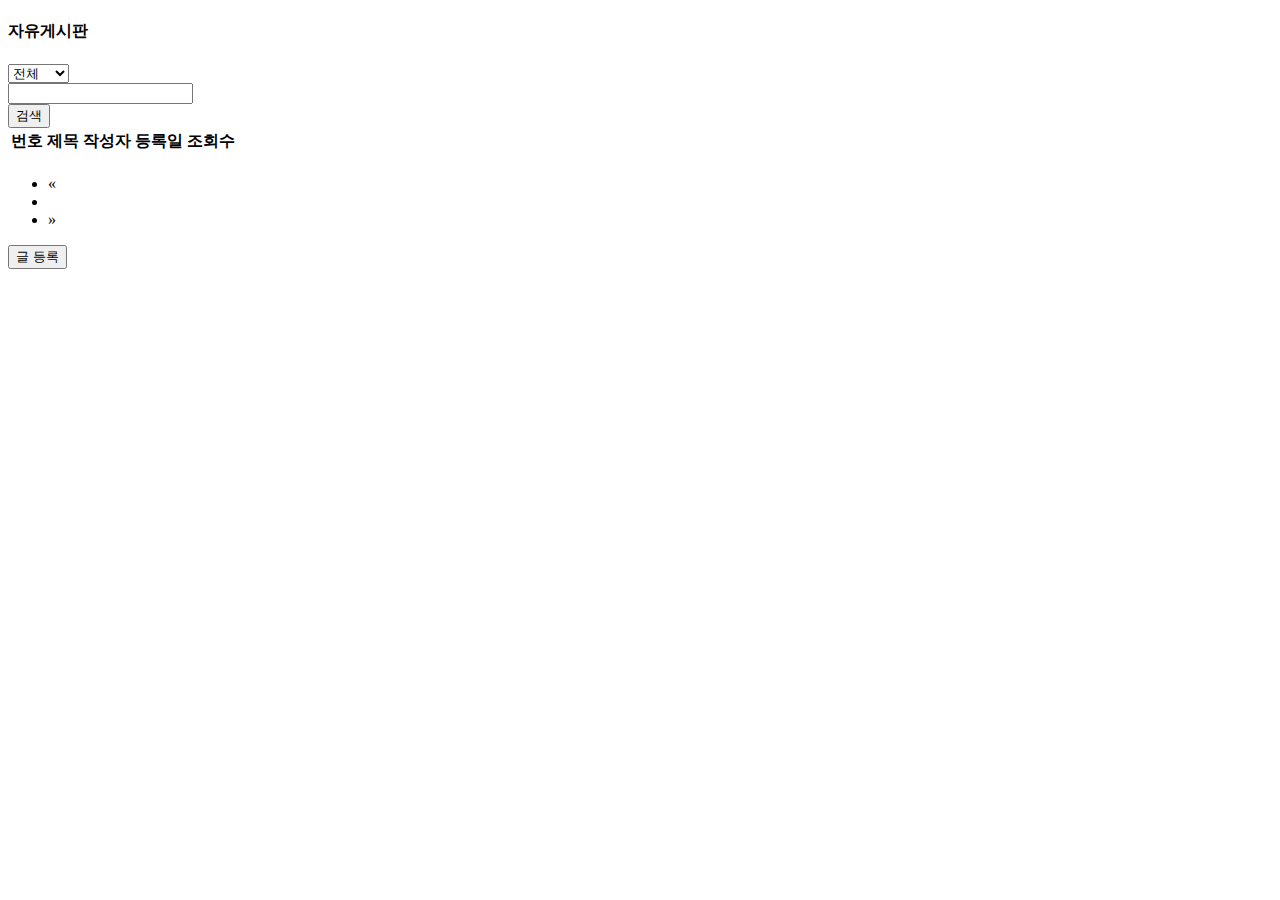
<file: SpringBoot/_02_Spring_Thymeleaf/src/main/resources/templates/board/free-list.html>
<!DOCTYPE html>
<html lang="en"
      xmlns:th="http://www.thymeleaf.org"
      xmlns:layout="http://www.ultraq.net.nz/thymeleaf/layout"
      layout:decorate="~{/layouts/layout1}">
<head>
    <th:block layout:fragment="script">
        <script>
            $(() => {
                $("#search-icon").on("click", (e) => {
                    $("input[name='pageNum']").val(1);
                    $("#search-form").submit();
                });

                $("input[name='searchKeyword']").on("Keypress", (e) => {
                    if(e.key.toLowerCase() === 'enter') {
                        $("input[name='pageNum']").val(1);
                    }
                });

                $(".pagination a").on("click", (e) => {
                    e.preventDefault();

                    $("input[name='pageNum']").val(e.target.getAttribute("href"));

                    $("#search-form").submit();
                });
            });
        </script>
    </th:block>
</head>
<body>
    <main layout:fragment="content">
        <div class="container mt-5 w-50">
            <h4>자유게시판</h4>
        </div>
        <div class="container mt-3 w-50">
            <form id="search-form" action="/boards/free-list" method="get">
                <input type="hidden" name="pageNum" th:value="${page.cri.pageNum}">
                <input type="hidden" name="amount" th:value="${page.cri.amount}">
                <div class="row">
                    <div class="col-3">
                        <select class="form-select" name="searchCondition">
                            <option value="all"
                                    th:selected="${#maps.isEmpty(searchMap)
                                                    || searchMap.searchCondition == 'all'}" >전체</option>
                            <option value="title"
                                    th:selected="${!#maps.isEmpty(searchMap)
                                                    && searchMap.searchCondition == 'title'}">제목</option>
                            <option value="content"
                                    th:selected="${!#maps.isEmpty(searchMap)
                                                    && searchMap.searchCondition == 'content'}">내용</option>
                            <option value="writer"
                                    th:selected="${!#maps.isEmpty(searchMap)
                                                    && searchMap.searchCondition == 'writer'}">작성자</option>
                        </select>
                    </div>
                    <div class="col-9">
                        <div class="row">
                            <div class="col-11">
                                <input type="text" class="form-control w-100" name="searchKeyword"
                                        th:value="${!#maps.isEmpty(searchMap) ? searchMap.searchKeyword : ''}">
                            </div>
                            <div class="col-1 d-flex align-items-center">
                                <i class="bi bi-search" id="search-icon"></i>
                                <button type="submit" id="btn-search">검색</button>
                            </div>
                        </div>
                    </div>
                </div>
            </form>
        </div>
        <div class="container mt-3 mb-5 w-50">
            <table class="table table-hover text-center">
                <thead>
                <tr>
                    <th>번호</th>
                    <th>제목</th>
                    <th>작성자</th>
                    <th>등록일</th>
                    <th>조회수</th>
                </tr>
                </thead>
                <tbody class="table-group-divider">
                <tr class="board-tr" th:each="free : ${freeList}" > <!-- 데이터 받아와서 뿌려줌 + 반복생성 -->
                    <td th:text="${free.id}"></td>
                    <td>
                        <a th:text="${free.title}"
                            th:href="@{/boards/cnt/{id}?type=free (id=${free.id})}"></a>
                    </td>
                    <td th:text="${free.nickname}"></td>
                    <td th:text="${#temporals.format(free.regdate, 'yyyy-MM-dd')}"></td>
                    <td th:text="${free.cnt}"></td>
                </tr>
                </tbody>
            </table>
        </div>
        <nav aria-label="Page navigation">
            <ul class="pagination justify-content-center">
                <li class="page-item" th:if="${page.prev}">
                    <a class="page-link link-secondary" aria-label="Previous"
                        th:href="${page.cri.pageNum - 1}">
                        &laquo;
                    </a>
                </li>

                <li class="page-item" th:each="pageNo : ${#numbers.sequence(page.startPage, page.endPage)}">
                    <a class="page-link link-secondary"
                        th:text="${pageNo}"
                        th:href="${pageNo}"></a>
                </li>

                <li class="page-item" th:if="${page.next}">
                    <a class="page-link link-secondary" aria-label="Next"
                        th:href="${page.cri.pageNum + 1}">
                        &raquo;
                    </a>
                </li>
            </ul>
        </nav>

        <div class="container mt-3 mb-5 w-50 d-flex justify-content-end">
            <button type="button" class="btn btn-outline-secondary" onclick="location.href='/boards/post'">글 등록</button>
        </div>
    </main>
</body>
</html>
</file>
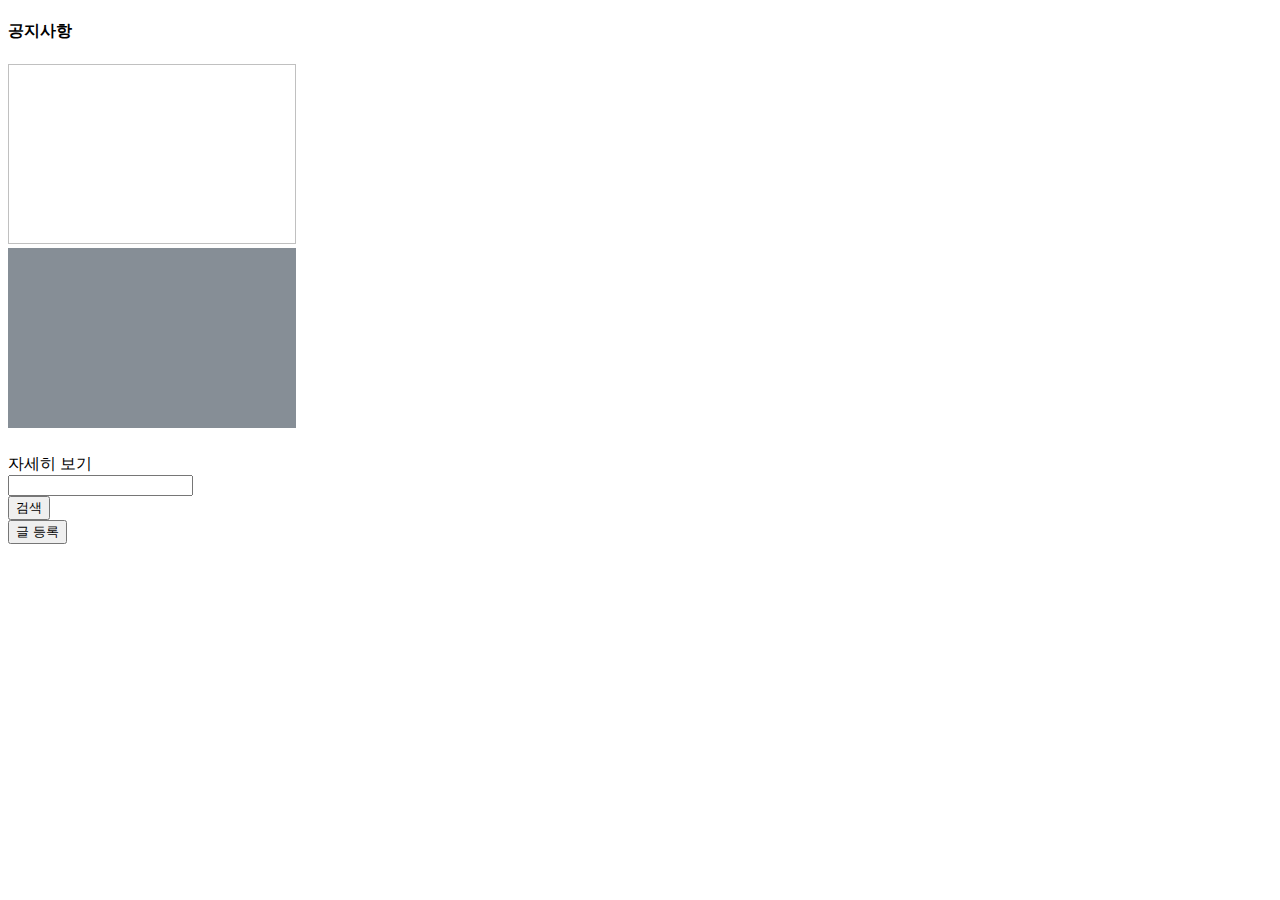
<file: SpringBoot/_02_Spring_Thymeleaf/src/main/resources/templates/board/notice-list.html>
<!DOCTYPE html>
<html lang="en"
      xmlns:th="http://www.thymeleaf.org"
      xmlns:layout="http://www.ultraq.net.nz/thymeleaf/layout"
      layout:decorate="~{/layouts/layout2}">
<body>
    <main layout:fragment="content">
        <div class="container mt-5 w-75">
            <h4>공지사항</h4>
        </div>
        <div class="container mt-3 mb-5 w-75 card-wrapper">
            <div class="card" style="width: 18rem;"
                 th:each="notice : ${noticeList}">
                <img class="bd-placeholder-img card-img-top" width="100%" height="180"
                     th:if="${#maps.containsKey(notice, 'file') && notice.file.filetype == 'image'}"
                     th:src="@{'https://kr.object.ncloudstorage.com/bitcamp73/notice/' + ${notice.file.filename}}"
                     th:alt="${notice.file.fileoriginname}">
                <svg th:unless="${#maps.containsKey(notice, 'file') && notice.file.filetype == 'image'}"
                        class="bd-placeholder-img card-img-top" width="100%" height="180" xmlns="http://www.w3.org/2000/svg" role="img" aria-label="Placeholder: Image cap" preserveAspectRatio="xMidYMid slice" focusable="false"><title>Placeholder</title><rect width="100%" height="100%" fill="#868e96"></rect></svg>
                <div class="card-body">
                    <h5 class="card-title" th:text="${notice.notice.title}"></h5>
                    <p class="card-text" th:text="'작성일: ' + ${#temporals.format(notice.notice.regdate, 'yyyy-MM=-dd')}"></p>
                    <a th:href="@{/boards/cnt/{id}?type=notice (id=${notice.notice.id})}" class="btn btn-outline-secondary btn-sm">자세히 보기</a>
                </div>
            </div>
        </div>
        <div class="container mt-3 w-50">
            <form id="search-form" action="" method="post">
                <div class="row d-flex justify-content-center">
                    <div class="col-6">
                        <div class="row">
                            <div class="col-11">
                                <input type="text" class="form-control w-100" name="searchKeyword">
                            </div>
                            <div class="col-1 d-flex align-items-center">
                                <i class="bi bi-search" id="search-icon"></i>
                                <button type="submit" id="btn-search">검색</button>
                            </div>
                        </div>
                    </div>
                </div>
            </form>
        </div>

        <div class="container mt-3 mb-5 w-50 d-flex justify-content-end">
            <button type="button" class="btn btn-outline-secondary"
                    th:if="${session.loginMember != null && session.loginMember.role == 'ADMIN'}"
                    onclick="location.href='/boards/post'">글 등록</button>
        </div>
    </main>
</body>
</html>
</file>
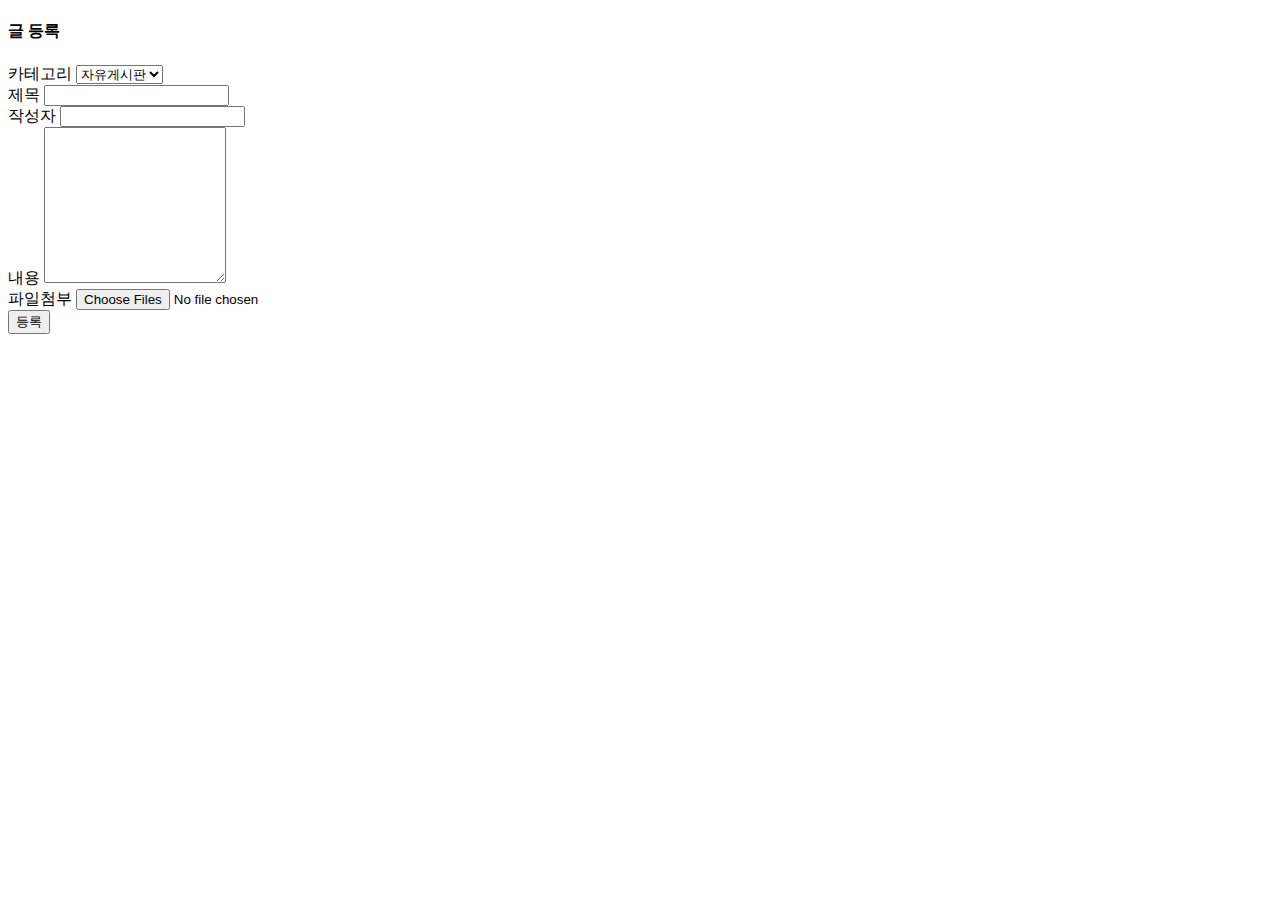
<file: SpringBoot/_02_Spring_Thymeleaf/src/main/resources/templates/board/post.html>
<!DOCTYPE html>
<html lang="en"
      xmlns:th="http://www.thymeleaf.org"
      xmlns:layout="http://www.ultraq.net.nz/thymeleaf/layout"
      layout:decorate="~{/layouts/layout2}">
<head>
    <th:block layout:fragment="script">
        <script>
          const uploadFiles = [];

          const imageLoader = (file) => {
              uploadFiles.push(file);

              let reader = new FileReader();

              reader.onload = (e) => {
                  let img = document.createElement("img");

                  img.classList.add("upload-file");

                  if(file.name.toLowerCase().match(/(.*?)\.(jpg|jpeg|png|gif|svg|bmp)$/)) {
                      img.src = e.target.result;
                  } else {
                      img.src = "/images/defaultFileimg.png";
                  }

                  $("#preview").append(makeDiv(img, file));
              }

              reader.readAsDataURL(file);
          }

          const makeDiv = (img, file) => {
              let div = document.createElement("div");

              div.classList.add("upload-file-div");

              let btn = document.createElement("input");

              btn.classList.add("upload-file-delete-btn");

              btn.setAttribute("type", "button");
              btn.setAttribute("value", "x");
              btn.setAttribute("delete-file", file.name);

              btn.onclick = (e) => {
                  const element = e.target;

                  const deleteFileName = element.getAttribute("delete-file");

                  for(let i = 0; i < uploadFiles.length; i++) {
                      if(deleteFileName == uploadFiles[i].name) {
                          uploadFiles.splice(i, 1);
                          break;
                      }
                  }

                  let dataTransfer = new DataTransfer();

                  for(i in uploadFiles) {
                    const file = uploadFiles[i];
                    dataTransfer.items.add(file);
                  }

                  $("#uploadFiles")[0].files = dataTransfer.files;

                  let parentDiv = element.parentNode;
                  $(parentDiv).remove();
              }

              let p = document.createElement("p");
              p.classList.add("upload-file-name");

              p.textContent = file.name;

              div.appendChild(img);
              div.appendChild(btn);
              div.appendChild(p);

              return div;
          }

            $(() => {
              $("#uploadFiles").on("change", (e) => {
                  const files = e.target.files;

                  const fileArr = Array.prototype.slice.call(files);

                  for(file of fileArr) {
                    imageLoader(file);
                  }
              });

              $("#post-form").on("submit", (e) => {
                e.preventDefault();

                let dataTransfer = new DataTransfer();

                for(i in uploadFiles) {
                  const file = uploadFiles[i];
                  dataTransfer.items.add(file);
                }

                $("#uploadFiles")[0].files = dataTransfer.files;

                // ajax에서 첨부파일을 전송하려면 form.serialize() 형식으로는 불가능하다.
                // ?title=title&content=content&...
                // FormData 객체를 생성해서 전송해야 한다.
                const formData = new FormData($("#post-form")[0]);

                // ajax에서 FormData 형식을 전송하기 위해서는
                // enctype을 multipart/form-data로 지정
                // processData를 false로 지정
                // contentType을 false로 지정

                $.ajax({
                  enctype: "multipart/form-data",
                  url: "/boards",
                  type: "post",
                  data: formData,
                  processData: false,
                  contentType: false,
                  success: (obj) => {
                      console.log(obj);
                      if(obj.statusCode === 201) {
                        alert("정상적으로 등록됐습니다.");
                        if(obj.data.type === "free") {
                          location.href = "/boards/free-list";
                        } else if(obj.data.type === "notice") {
                          location.href = "/boards/notice-list";
                        }
                      }
                  },
                  error: (err) => {
                      console.log(err);
                  }
                });
              });
            });
        </script>
    </th:block>
</head>
<body>
    <main layout:fragment="content">
      <div class="container w-50 mt-5 mb-5">
        <h4>글 등록</h4>
      </div>
      <div class="container mt-3 w-50">
        <form id="post-form" action="#">
          <div class="form-group" th:if="${session.loginMember != null && session.loginMember.role == 'ADMIN'}">
            <label for="type">카테고리</label>
            <select class="form-select" name="type" id="type">
              <option value="free" selected>자유게시판</option>
              <option value="notice">공지사항</option>
            </select>
          </div>
          <div class="form-group mt-3">
            <label for="title">제목</label>
            <input type="text" class="form-control" id="title" name="title" required>
          </div>
          <div class="form-group mt-3">
            <label for="nickname">작성자</label>
            <input type="text" class="form-control" id="nickname" name="nickname"
                   th:value="${session.loginMember.nickname}" readonly required>
          </div>
          <div class="form-group mt-3">
            <label for="content">내용</label>
            <textarea class="form-control" id="content" name="content" rows="10" required></textarea>
          </div>
          <div class="form-group mt-3">
            <label for="uploadFiles">파일첨부</label>
            <input class="form-control" type="file" name="uploadFiles" id="uploadFiles" multiple>
            <div id="preview" class="mt-3 text-center"
                 data-placeholder="파일을 첨부하려면 파일선택 버튼을 누르세요.">
            </div>
          </div>
          <div class="container mt-3 mb-5 w-50 d-flex justify-content-center">
            <button type="submit" class="btn btn-outline-secondary">등록</button>
          </div>
        </form>
      </div>
    </main>
</body>
</html>
</file>
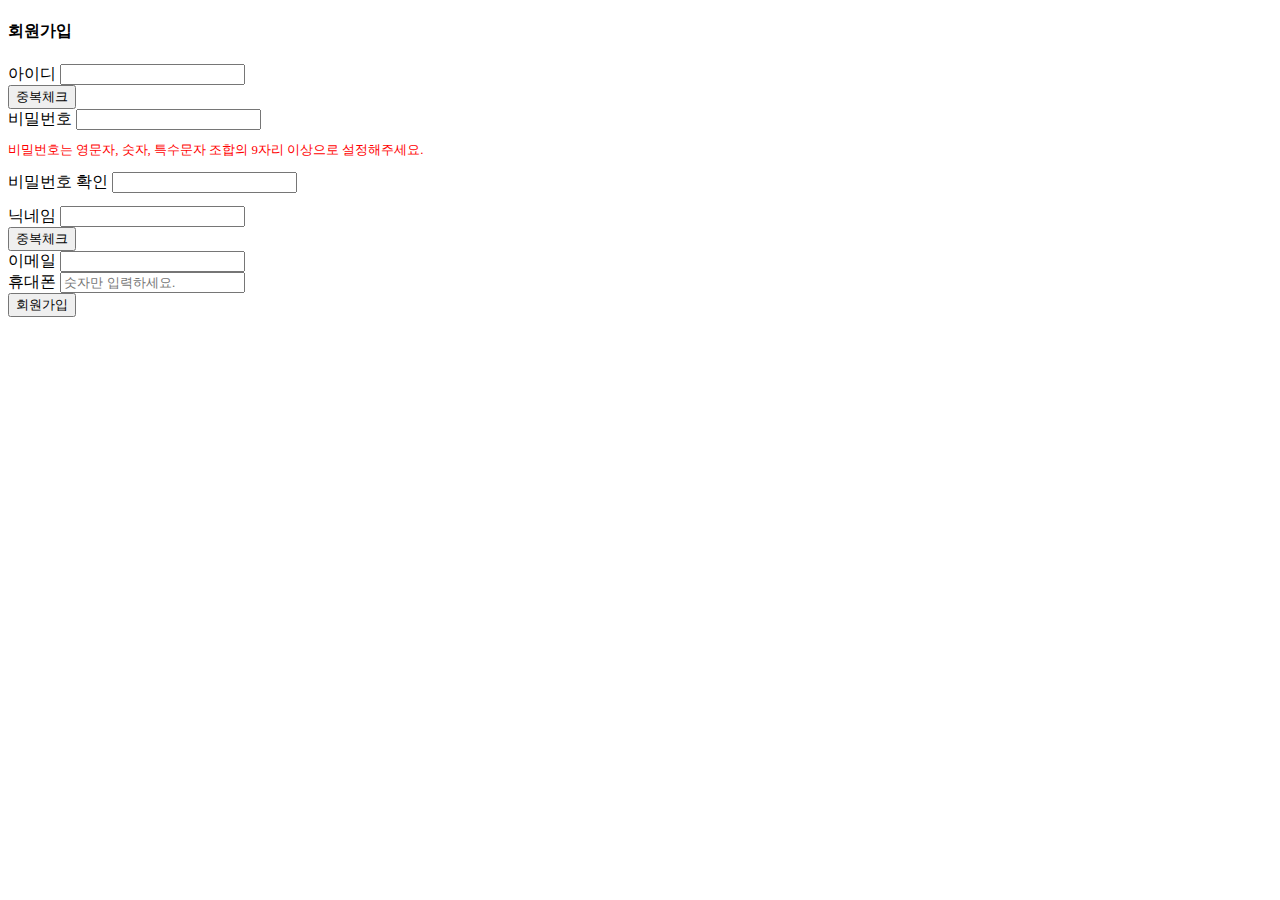
<file: SpringBoot/_02_Spring_Thymeleaf/src/main/resources/templates/member/join.html>
<!DOCTYPE html>
<html lang="en"
      xmlns:th="http://www.thymeleaf.org"
      xmlns:layout="http://www.ultraq.net.nz/thymeleaf/layout"
      layout:decorate="~{/layouts/layout1}">
    <head>
        <th:block layout:fragment="script">
            <script>
                $(() => { // dom객체가 모두 로드 됐을 때
                        let usernameCheck = false;
                        let nicknameCheck = false;
                        let passwordCheck = false;
                        let passwordConfirm = false;


                    $("#btn-username-check").on("click", (e) => {
                        if($("#username").val() === "") {
                            alert("아이디를 입력하세요.");
                            $("#username").focus();
                            return;
                        }

                        $.ajax({ // 객체를 parameter로 받음
                            url: "/member/username-check",
                            type: "post",
                            data: $("#join-form").serialize(),
                            success: (obj) => { // 백엔드에서 보내주는 data를 obj에 담아서 사용
                                // console.log(obj);
                                if(obj.statusCode === 200) { // obj에서 보내주는 code가 200이면
                                    if(confirm(`사용가능한 아이디입니다. ${$("#username").val()}을(를) 사용하시겠습니까?`))
                                        usernameCheck = true;
                                        $("#btn-username-check").attr("disabled", true);
                                }
                            },
                            error: (err) => {
                                // console.log(err.responseJSON);
                                if(err.responseJSON.statusCode === 601) {
                                    alert("중복된 아이디입니다.");
                                    usernameCheck = false;
                                    $("#username").focus();
                                    return;
                                }

                                alert("알 수 없는 에러 발생. 관리자에게 문의하세요.");
                            }
                        });

                        $("#username").on("change", (e) => {
                           usernameCheck = false;
                           $("#btn-username-check").attr("disabled", false);
                        });
                    });

                    // nickname 중복체크
                    $("#btn-nickname-check").on("click", (e) => {
                       if($("#nickname").val() === "") {
                           alert("닉네임을 입력하세요.");
                           $("#nickname").focus();
                           return;
                       }
                        // 아닐 때 (무언가 입력됐을 때)
                       $.ajax({
                           url: "/member/nickname-check",
                           type: "post",
                           data: $("#join-form").serialize(),
                           success: (obj) => {
                               console.log(obj);
                               if(obj.statusCode === 200) {
                                   if(confirm(`사용가능한 닉네임입니다.${$("#nickname").val()}을(를) 사용하시겠습니까?`))
                                       nicknameCheck = true;
                                   $("#btn-nickname-check").attr("disabled", true);
                               }
                           },
                           error: (err) => {
                               if(err.responseJSON.statusCode === 602) {
                                   alert("중복된 닉네임입니다.");
                                   nicknameCheck = false;
                                   $("#nickname").focus();
                                   return;
                               }

                               alert("알 수 없는 에러 발생. 관리자에게 문의하세요.");
                           }
                       });
                       // 클릭이벤트 안
                    });
                    // 클릭이벤트 밖
                    $("#nickname").on("change", (e) => {
                        nicknameCheck = false;
                        $("#btn-nickname-check").attr("disabled", false);
                    });

                    const validatepassword = (password) => {
                        return /^(?=.*[a-zA-Z])(?=.*[0-9])(?=.*[!@$%^&*+=-]).{9,}$/.test(password);
                    }

                    $("#password").on("change", (e) => {
                        if(validatepassword(e.target.value)) {
                            passwordCheck = true;
                            $("password-check").hide();
                        } else {
                            passwordCheck = false;
                            $("password-check").show();
                        }

                        if(e.target.value === $("password-confirm").val()) {
                            passwordConfirm = true;
                            $("password-confirm-result").text("비밀번호가 일치합니다.");
                            $("password-confirm-result").css("color", "green");
                        } else {
                            passwordConfirm = false;
                            $("password-confirm-result").text("비밀번호가 일치하지 않습니다.");
                            $("password-confirm-result").css("color", "red");
                        }
                });

                    $("#password-confirm").on("change", (e) => {
                        $("#password-confirm-result").show();

                        if(e.target.value === $("#password").val()) {
                            passwordConfirm = true;
                            $("#password-confirm-result").text("비밀번호가 일치합니다.");
                            $("#password-confirm-result").css("color", "green");
                            return;
                        }

                        passwordConfirm = false;
                        $("#password-confirm-result").text("비밀번호가 일치하지 않습니다.");
                        $("#password-confirm-result").css("color", "red");
                        return;
                    });

                    $("#join-form").on("submit", (e) => {
                       if(!usernameCheck) { // false일때
                           e.preventDefault();
                           alert("아이디 중복체크를 진행하세요.");
                           return;
                       }

                       if(!passwordCheck) { // false일때
                           e.preventDefault();
                           alert("비밀번호는 영문자, 숫자, 특수문자 조합의 9자리 이상으로 설정하세요.");
                           return;
                       }

                       if(!passwordConfirm) {// false일때
                           e.preventDefault();
                           alert("비밀번호가 일치하지 않습니다.");
                           return;
                       }

                       if(!nicknameCheck) { // false일때
                           e.preventDefault();
                           alert("닉네임 중복체크를 진행하세요.");
                           return;
                       }
                    });
                });
            </script>
        </th:block>
    </head>
<body>
    <main layout:fragment="content">
        <div class="container mt-5 w-25">
            <h4>회원가입</h4>
        </div>
            <div class="container mt-3 mb-5 w-25">
                <form id="join-form" action="/member/join" method="post">
                    <div class="form-group">
                        <label for="username">아이디</label>
                        <input type="text" class="form-control" id="username" name="username" required>
                        <div class="d-flex justify-content-end mt-2">
                            <button type="button" class="btn btn-secondary" id="btn-username-check">중복체크</button>
                        </div>
                    </div>
                    <div class="form-group mt-3">
                        <label for="password">비밀번호</label>
                        <input type="password" class="form-control" id="password" name="password" required>
                        <p id="password-check" style="color: red; font-size: 0.8rem;">
                            비밀번호는 영문자, 숫자, 특수문자 조합의 9자리 이상으로 설정해주세요.
                        </p>
                    </div>
                    <div class="form-group mt-3">
                        <label for="password-confirm">비밀번호 확인</label>
                        <input type="password" class="form-control" id="password-confirm" name="password-confirm" required>
                        <p id="password-confirm-result" style="font-size: 0.8rem;"></p>
                    </div>
                    <div class="form-group mt-3">
                        <label for="nickname">닉네임</label>
                        <input type="text" class="form-control" id="nickname" name="nickname" required>
                        <div class="d-flex justify-content-end mt-2">
                            <button type="button" class="btn btn-secondary" id="btn-nickname-check">중복체크</button>
                        </div>
                    </div>
                    <div class="form-group mt-3">
                        <label for="email">이메일</label>
                        <input type="text" class="form-control" id="email" name="email" required>
                    </div>
                    <div class="form-group mt-3">
                        <label for="tel">휴대폰</label>
                        <input type="text" class="form-control" id="tel" name="tel" placeholder="숫자만 입력하세요.">
                    </div>
                    <div class="form-group mt-3">
                        <button type="submit" class="btn btn-outline-secondary w-100">회원가입</button>
                    </div>
                </form>
            </div>
    </main>
</body>
</html>
</file>
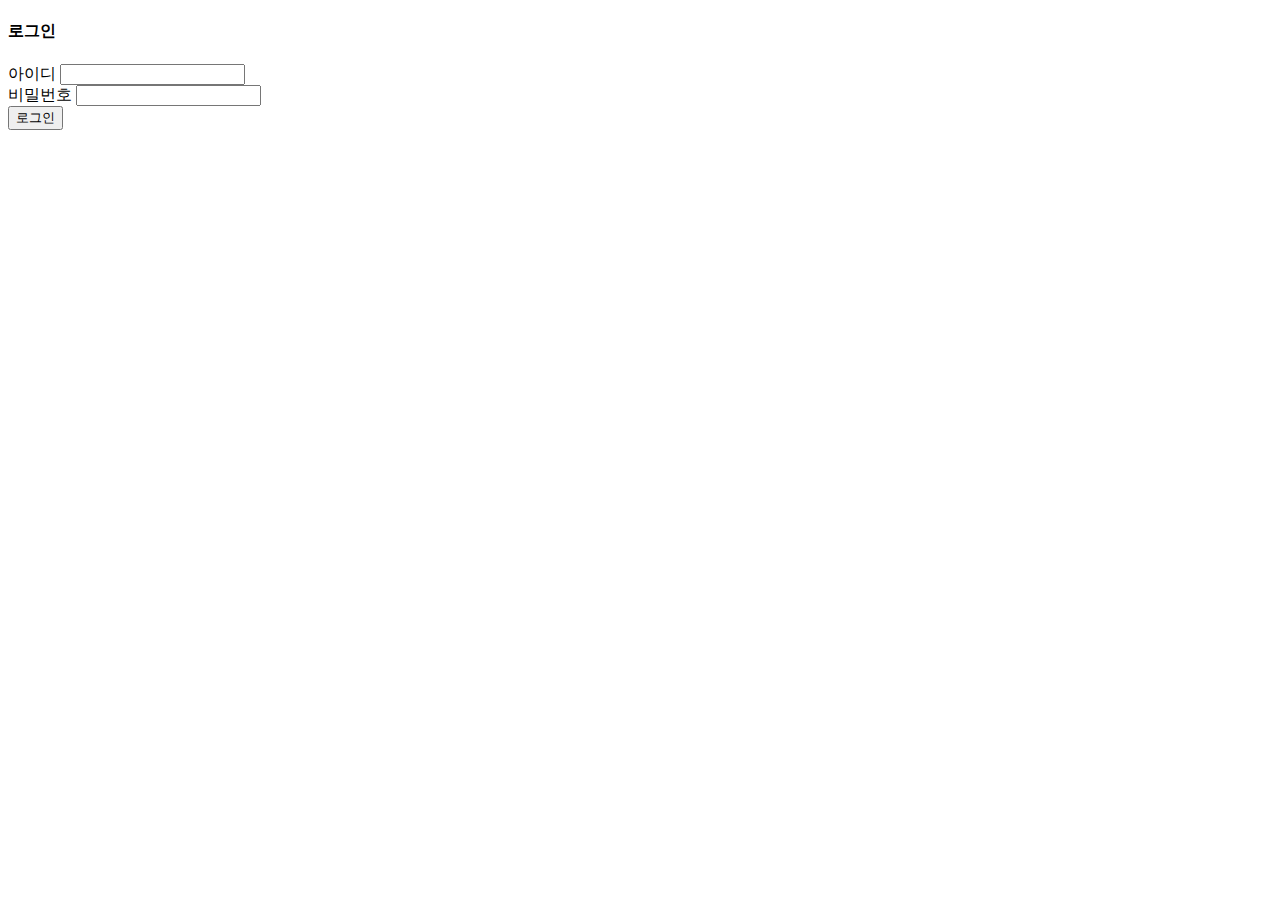
<file: SpringBoot/_02_Spring_Thymeleaf/src/main/resources/templates/member/login.html>
<!DOCTYPE html>
<html lang="en"
      xmlns:layout="http://www.ultraq.net.nz/thymeleaf/layout"
      layout:decorate="~{/layouts/layout1}">
<head>
    <th:block layout:fragment="script">
        <script>
            $(() => {
                if($("#loginFailMsg").val() !== "") {
                    if ($("#loginFailMsg").val() === "id not exist") {
                        alert("존재하지 않는 아이디 입니다.");
                    } else if ($("#loginFailMsg").val() === "wrong password") {
                        alert("잘못된 비밀번호입니다.");
                    } else {
                        alert("알 수 없는 에러 발생. 관리자에게 문의하세요.");
                    }
                }
            });
        </script>
    </th:block>
</head>
<body>
    <main layout:fragment="content">
        <div class="container mt-5 w-25">
            <h4>로그인</h4>
        </div>
            <div class="container mt-4 mb-5 w-25">
                <form id="login-form" action="/member/login" method="post">
                    <input type="hidden" name="loginFailMsg"
                           id="loginFailMsg" th:value="${loginFailMsg}">
                    <div class="form-group">
                        <label for="username">아이디</label>
                        <input type="text" class="form-control" id="username" name="username" required>
                    </div>
                    <div class="form-group mt-4">
                        <label for="password">비밀번호</label>
                        <input type="password" class="form-control" id="password" name="password" required>
                    </div>
                    <div class="form-group mt-4">
                        <button type="submit" class="btn btn-outline-secondary w-100">로그인</button>
                    </div>
                </form>
            </div>
    </main>
</body>
</html>
</file>
